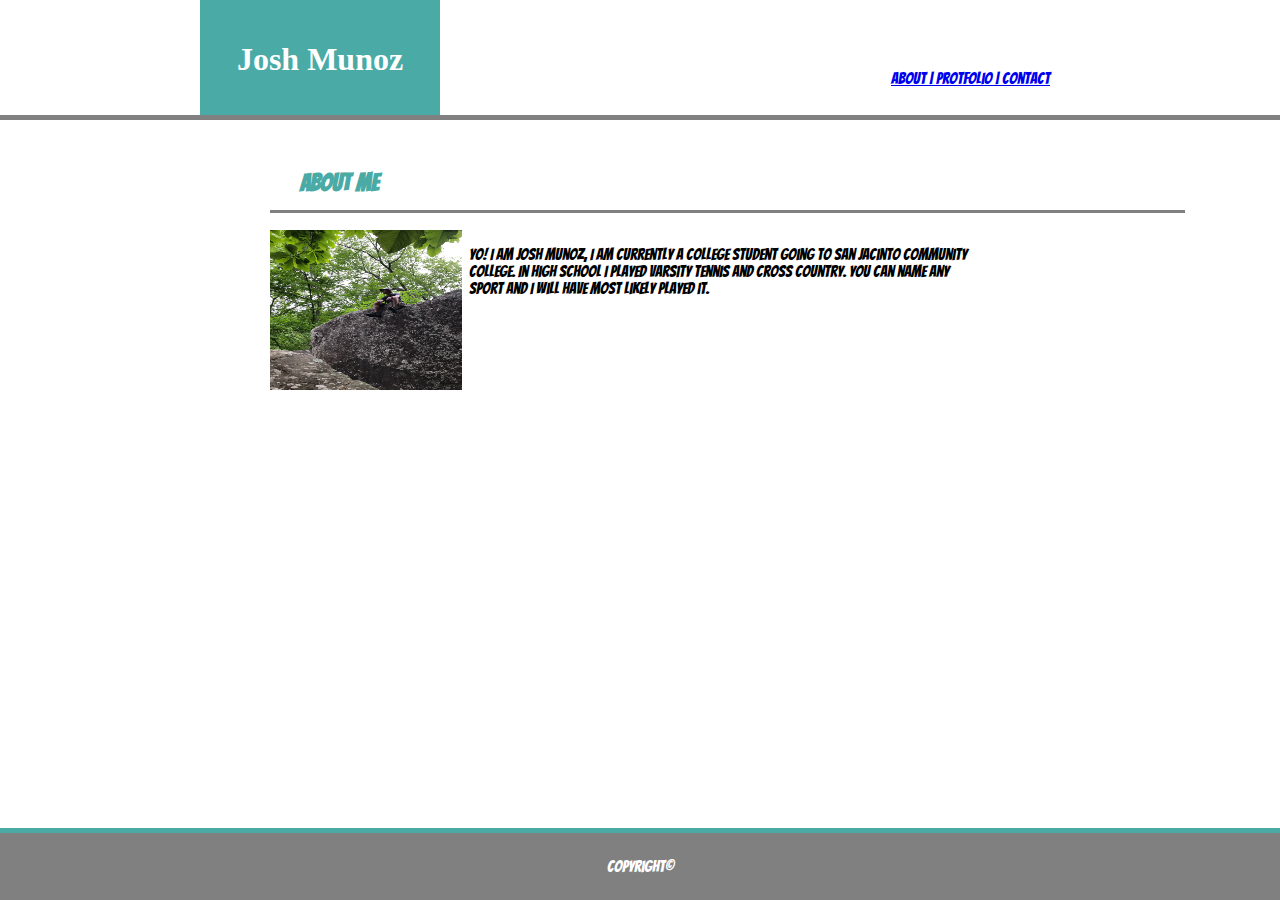
<file: index.html>
<!DOCTYPE html>
<!-- So I used the media queries and messed around with them but It was not making any changes in my browser. I am going to go 
 office hours and ask about media queries because I don't have any clue how to get them to work.-->
<html>
    <Head>
        <title>My Protfolio</title>
        <link href="https://fonts.googleapis.com/css?family=Bangers|Koulen|Orbitron|Special+Elite&display=swap" rel="stylesheet">
        <link rel="stylesheet" type="text/css" href="style.css">
    </Head>
    <body>
        
        <div class="banner">
            <header>
                <h1>Josh Munoz</h1>

            </header>
        </div>
             <div class="contact"><a href="index.html"> About | </a> <a href="portfolio.html"> Protfolio | </a> <a href="contact.html"> Contact </a></div>
            
            <div class="line3">Copyright©</div>
            
            <div class="container">
                    <div class="line4"></div>
                    <h2>About Me</h2>
                    <img src="IMG_2651.jpg" alt=""> 
                     <p>Yo! I am Josh Munoz, I am currently a college student going to San Jacinto community college. In High school I played varsity tennis and cross country. You can name any sport and I will have most likely played it.</p>
            </div>         
       
    </body>
</html>
</file>
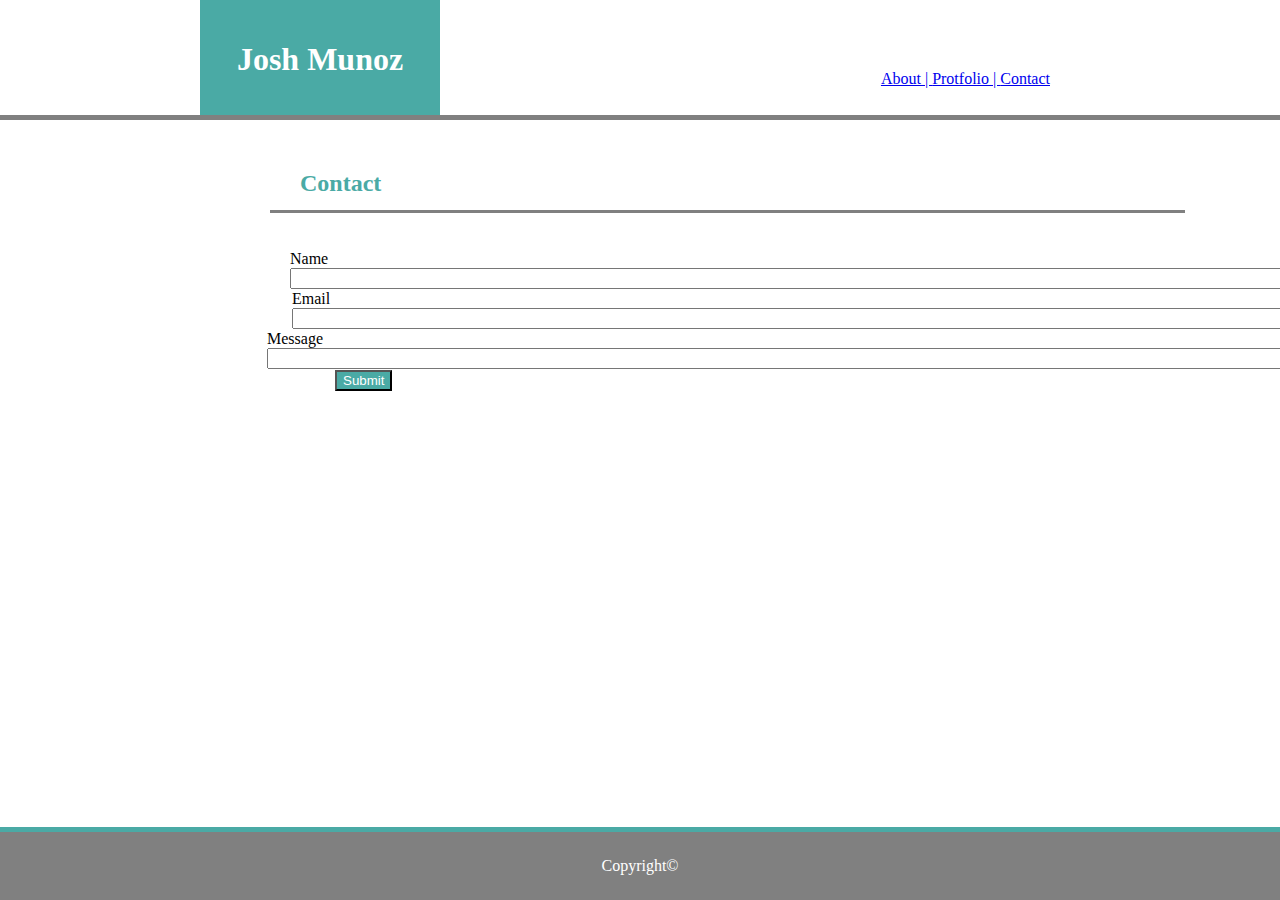
<file: contact.html>
<!DOCTYPE html>
<html>
    <Head>
        <title>My Protfolio</title>
        <link rel="stylesheet" type="text/css" href="style.css">
    </Head>
    <body>
        
        <div class="banner">
            <header>
                <h1>Josh Munoz</h1>

            </header>
        </div>
             <div class="contact"><a href="index.html"> About | </a> <a href="portfolio.html"> Protfolio | </a> <a href="contact.html"> Contact </a></div>
            
            <div class="line3">Copyright©</div>
            
            <div class="container">
                    <div class="line4"></div>
                    <h2>Contact</h2>
                     <form class="form1">
                         Name <input name="name" type="text" size="130">
                     </form>
                     <form class="form2">
                         Email <input name="email" type="text" size="130">
                     </form>
                     <form class="form3">
                         Message <input name="message" type="text" size="130">
                     </form>
                     <button onclick=""> Submit</button>
            </div>         
       
    </body>
</html>
</file>
<file: style.css>
header {
    background-color: #4aaaa5;
    text-align: center;
    padding: 20px;
    height: 75px;
    width: 200px;
    position: absolute;
    color: white;
    top: 0%;
    left: 200px;
    font-family: Georgia, 'Times New Roman', Times, serif;
}

body{
    float: left;
    background-image: url("http://school298.spb.ru/images/700/DSC100700881.png");
    width: 100%;
    height: 100%;
    min-width: 100%;
    height: auto;
    min-height: 100%;
    background-repeat: no-repeat;
    background-attachment: fixed;
    background-size: cover;
    margin: 0% auto;
    font-family: 'Bangers', cursive;
}

.banner {
    background: #ffffff;
    border-bottom: 5px solid grey;
    height: 115px;
}

p{
    margin: 2%;
    margin-top: 10%;
    float: left;
    width: 500px;
    position: absolute;
    top: 0px;
    left: 200px;
}
h2{
    position: absolute;
    top: 0px;
    left: 50px;
    color: #4aaaa5;
}
.line1{
    background-color: gray;
    height: 5px;
    width: 100%;
    left: 5px;
    position: absolute;
    top: 110px;
}
.line2{
    background-color: #4aaaa5;
    position: absolute;
    height: 5px;
    left: 0px;
    bottom: 60px;
    width: 100%;
}
.line3{
    background-color: grey;
    position: absolute;
    bottom: 0px;
    width: 100%;
    text-align: center;
    color: white;
    border-top: 5px solid #4aaaa5;
    padding-top: 25px;
    padding-bottom: 25px;
}
.line4{
    background-color: grey;
    position: absolute;
    height: 3px;
    width: 915px;
    top: 60px;
    left: 20px;
}
.backgroundimg{
    width: 100%;
    height: 100%;
    min-width: 100%;
    height: auto;
    min-height: 100%;
    
}
.container{
    background-color: white;
    width: 960px;
    height: 400px;
    z-index: 20;
    position: absolute;
    top: 150px;
    left: 250px;
}
.contact{
    position: absolute;
    top: 70px;
    right: 230px;
}
.form1{
    position: absolute;
    top: 100px;
    left: 40px;
}
.form2{
    position: absolute;
    top: 140px;
    left: 42px;
}
.form3{
    position: absolute;
    top: 180px;
    left: 17px;
}
button{
    position: absolute;
    top: 220px;
    left: 85px;
    background-color: #4aaaa5;
    color: white;
}
img{
    height: 40%;
    width: 20%;
    position: absolute;
    top: 80px;
    left: 20px;
}
.hangman{
    background-color: #4aaaa5;
    text-align: center;
    padding: 20px;
    height: 10px;
    width: 152px;
    position: absolute;
    color: white;
    top: 190px;
    left: 20px;
}
.rpggame{
    background-color: #4aaaa5;
    text-align: center;
    padding: 20px;
    height: 10px;
    width: 152px;
    position: absolute;
    color: white;
    top: 190px;
    left: 250px;
}
.rx7{
    position: absolute;
    top: 80px;
    left: 250px;
}
.iq{
    position: absolute;
    top: 80px;
    left: 480px;
}
.trivia{
    background-color: #4aaaa5;
    text-align: center;
    padding: 20px;
    height: 10px;
    width: 152px;
    position: absolute;
    color: white;
    top: 190px;
    left: 480px;
}
.spaceship{
    position: absolute;
    top: 80px;
    left: 710px;
}
.rock{
    background-color: #4aaaa5;
    text-align: center;
    padding: 20px;
    height: 10px;
    width: 152px;
    position: absolute;
    color: white;
    top: 190px;
    left: 710px;
}
@media screen and (min-width: 980px) {
    body {
        width: 75%;
        height: 75%;
    }
  }
  @media screen and (min-width: 768px) {
    body {
        width: 50%;
        height: 50%;
    }
  }
  @media screen and (min-width: 640px) {
    body {
        width: 25%;
        height: 25%;
    }
  }
</file>
